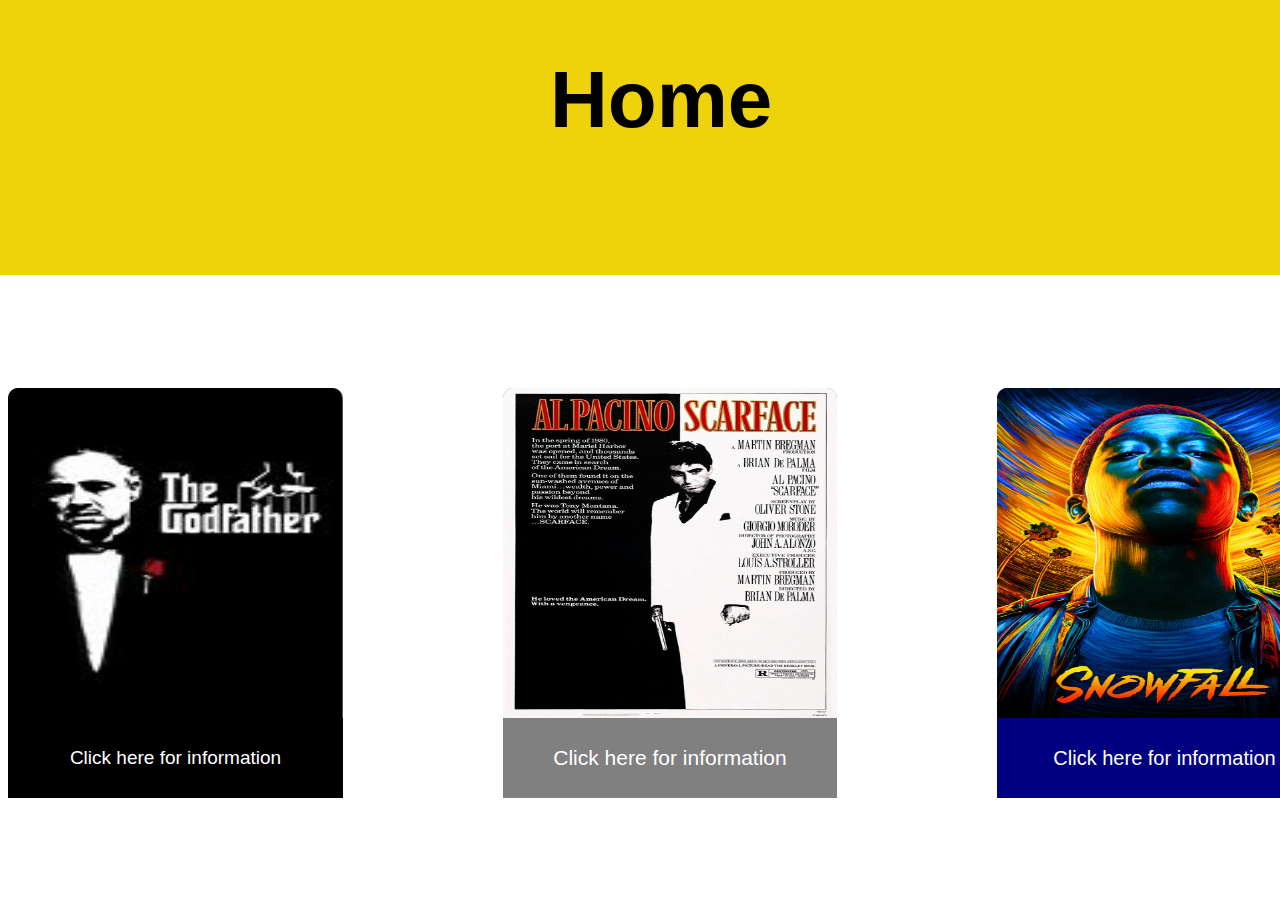
<file: films/main page/index.html>
<!DOCTYPE html>
<html lang="en">
<head>
    <meta charset="UTF-8">
    <meta name="viewport" content="width=device-width, initial-scale=1.0">
    <link rel="stylesheet" href="style.css">
    <title>Home</title>
</head>
<body>
    <header>
        <div class="header">
            <h1>Home</h1>
        </div>
    </header>
    <main>
        <nav>
        <div class="movie1">
            <img class="godfather" src="../images/OIP (1).jpg" alt="godfather">
            <button class="nav1">
                <a class="information1" href="../godfather/godfather.html">Click here for information</a>
            </button>
        </div>
        <div class="movie2">
            <img class="scarface" src="../images/MV5BNjdjNGQ4NDEtNTEwYS00MTgxLTliYzQtYzE2ZDRiZjFhZmNlXkEyXkFqcGdeQXVyNjU0OTQ0OTY@._V1_FMjpg_UX1000_.jpg" alt="scarface">
            <button class="nav2">
                <a class="information2" href="../scarface/scarface.html">Click here for information</a>
            </button>
        </div>
        <div class="movie3">
            <img class="snowfall" src="../images/R.jpg" alt="snowfall">
            <button class="nav3">
                <a href="../snowfall/snowfall.html" class="information3">Click here for information</a>
            </button>
        </div>
        </nav>
    </main>
</body>
</html>
</file>
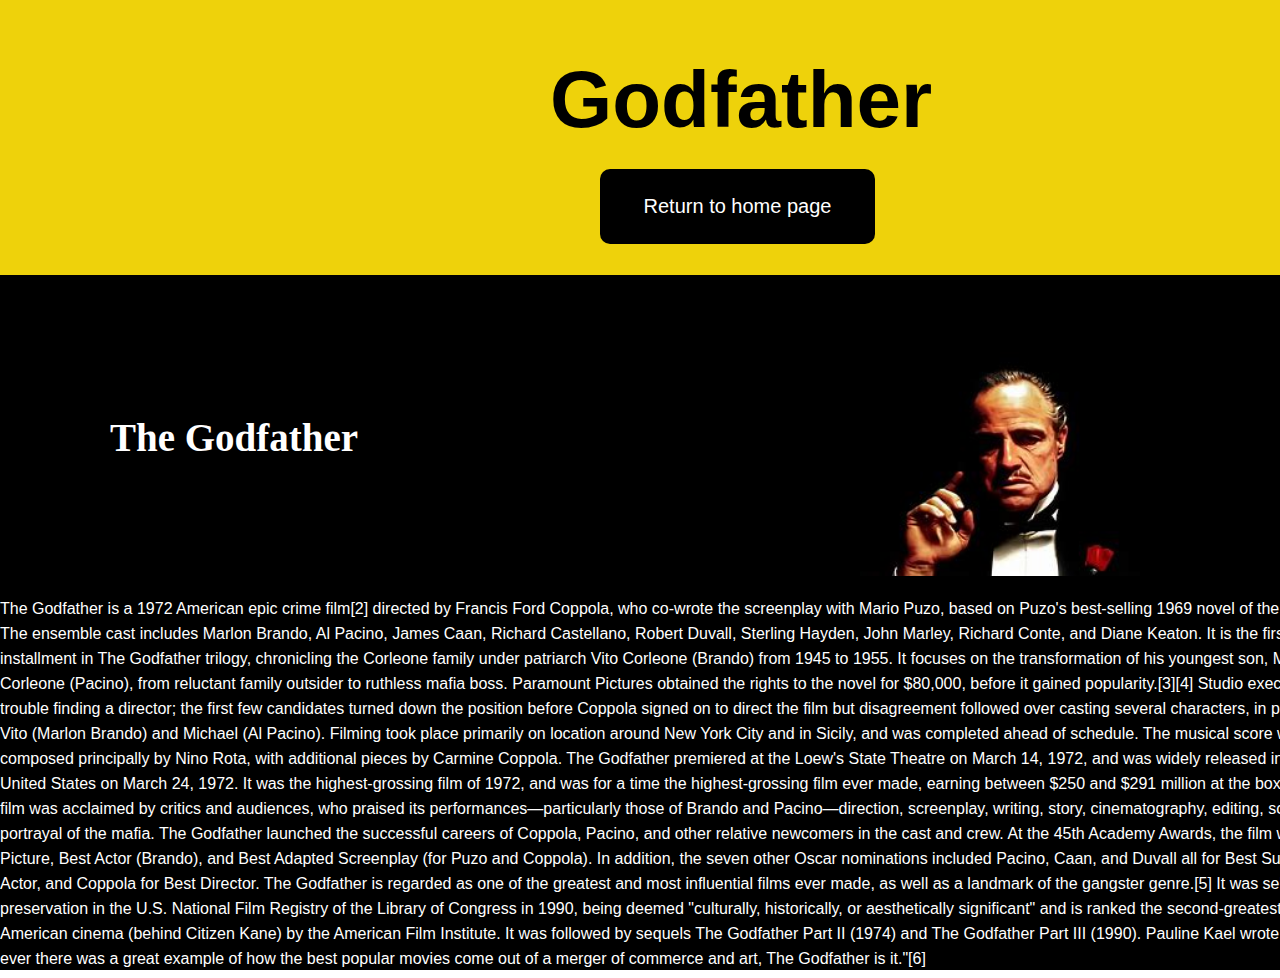
<file: films/godfather/godfather.html>
<!DOCTYPE html>
<html lang="en">
<head>
    <meta charset="UTF-8">
    <meta name="viewport" content="width=device-width, initial-scale=1.0">
    <link rel="stylesheet" href="./godfather.css">
    <title>The Godfather</title>
</head>
<body>
    <header>
        <div class="header">
            <h1>Godfather</h1>
            <button class="home">
                <a href="../main page/index.html">Return to home page</a>
            </button>
        </div>
    </header>
    <main>
        <div class="black">
            <h2>The Godfather </h2>
            <img class="vito" src="../images/download.jpg" alt="vito corleone">
            <p class="information">The Godfather is a 1972 American epic crime film[2] directed by Francis Ford Coppola, who co-wrote the screenplay with Mario Puzo, based on Puzo's best-selling 1969 novel of the same title. The ensemble cast includes Marlon Brando, Al Pacino, James Caan, Richard Castellano, Robert Duvall, Sterling Hayden, John Marley, Richard Conte, and Diane Keaton. It is the first installment in The Godfather trilogy, chronicling the Corleone family under patriarch Vito Corleone (Brando) from 1945 to 1955. It focuses on the transformation of his youngest son, Michael Corleone (Pacino), from reluctant family outsider to ruthless mafia boss.

                Paramount Pictures obtained the rights to the novel for $80,000, before it gained popularity.[3][4] Studio executives had trouble finding a director; the first few candidates turned down the position before Coppola signed on to direct the film but disagreement followed over casting several characters, in particular, Vito (Marlon Brando) and Michael (Al Pacino). Filming took place primarily on location around New York City and in Sicily, and was completed ahead of schedule. The musical score was composed principally by Nino Rota, with additional pieces by Carmine Coppola.
                
                The Godfather premiered at the Loew's State Theatre on March 14, 1972, and was widely released in the United States on March 24, 1972. It was the highest-grossing film of 1972, and was for a time the highest-grossing film ever made, earning between $250 and $291 million at the box office. The film was acclaimed by critics and audiences, who praised its performances—particularly those of Brando and Pacino—direction, screenplay, writing, story, cinematography, editing, score, and portrayal of the mafia. The Godfather launched the successful careers of Coppola, Pacino, and other relative newcomers in the cast and crew. At the 45th Academy Awards, the film won Best Picture, Best Actor (Brando), and Best Adapted Screenplay (for Puzo and Coppola). In addition, the seven other Oscar nominations included Pacino, Caan, and Duvall all for Best Supporting Actor, and Coppola for Best Director.
                
                The Godfather is regarded as one of the greatest and most influential films ever made, as well as a landmark of the gangster genre.[5] It was selected for preservation in the U.S. National Film Registry of the Library of Congress in 1990, being deemed "culturally, historically, or aesthetically significant" and is ranked the second-greatest film in American cinema (behind Citizen Kane) by the American Film Institute. It was followed by sequels The Godfather Part II (1974) and The Godfather Part III (1990). Pauline Kael wrote that "If ever there was a great example of how the best popular movies come out of a merger of commerce and art, The Godfather is it."[6]</p>
        </div>
    </main>
</body>
</html>
</file>
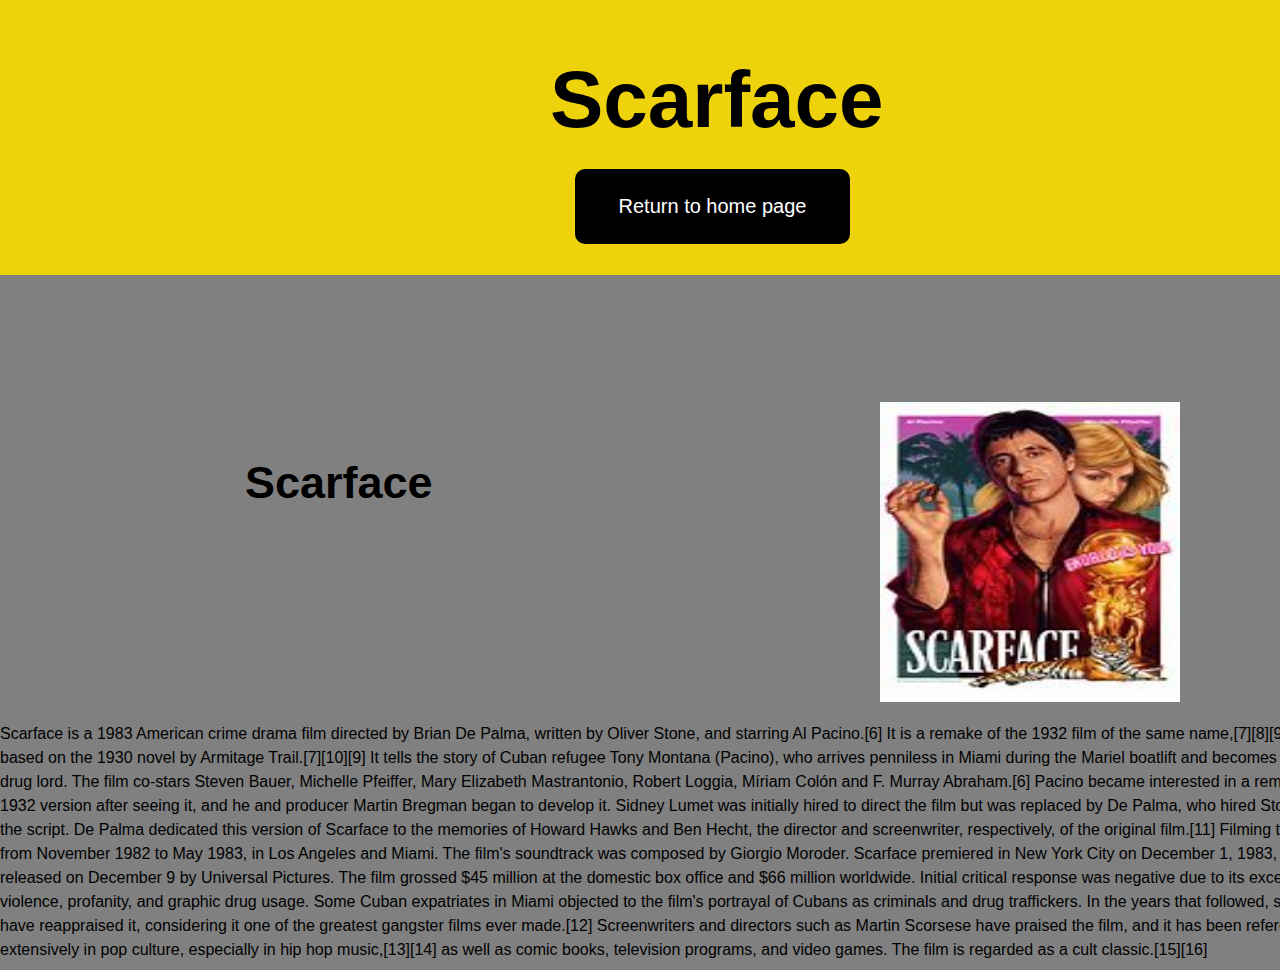
<file: films/scarface/scarface.html>
<!DOCTYPE html>
<html lang="en">
<head>
    <meta charset="UTF-8">
    <meta name="viewport" content="width=\, initial-scale=1.0">
    <link rel="stylesheet" href="scarface.css">
    <title>Scarface</title>
</head>
<body>
    <header>
        <div class="header">
            <h1>Scarface</h1>
            <button class="home">
                <a href="../main page/index.html">Return to home page</a>
            </button>
        </div>
    </header>
    <main>
        <div class="gray">
            <h2><strong>Scarface</strong></h2>
            <img class="tony" src="../images/OIP.jpg" alt="tony montana">
            <p class="information">
                Scarface is a 1983 American crime drama film directed by Brian De Palma, written by Oliver Stone, and starring Al Pacino.[6] It is a remake of the 1932 film of the same name,[7][8][9] in turn based on the 1930 novel by Armitage Trail.[7][10][9] It tells the story of Cuban refugee Tony Montana (Pacino), who arrives penniless in Miami during the Mariel boatlift and becomes a powerful drug lord. The film co-stars Steven Bauer, Michelle Pfeiffer, Mary Elizabeth Mastrantonio, Robert Loggia, Míriam Colón and F. Murray Abraham.[6]

                Pacino became interested in a remake of the 1932 version after seeing it, and he and producer Martin Bregman began to develop it. Sidney Lumet was initially hired to direct the film but was replaced by De Palma, who hired Stone to write the script. De Palma dedicated this version of Scarface to the memories of Howard Hawks and Ben Hecht, the director and screenwriter, respectively, of the original film.[11] Filming took place from November 1982 to May 1983, in Los Angeles and Miami. The film's soundtrack was composed by Giorgio Moroder.
                
                Scarface premiered in New York City on December 1, 1983, and was released on December 9 by Universal Pictures. The film grossed $45 million at the domestic box office and $66 million worldwide. Initial critical response was negative due to its excessive violence, profanity, and graphic drug usage. Some Cuban expatriates in Miami objected to the film's portrayal of Cubans as criminals and drug traffickers. In the years that followed, some critics have reappraised it, considering it one of the greatest gangster films ever made.[12] Screenwriters and directors such as Martin Scorsese have praised the film, and it has been referenced extensively in pop culture, especially in hip hop music,[13][14] as well as comic books, television programs, and video games. The film is regarded as a cult classic.[15][16]
            </p>

        </div>
    </main>
</html>
</file>
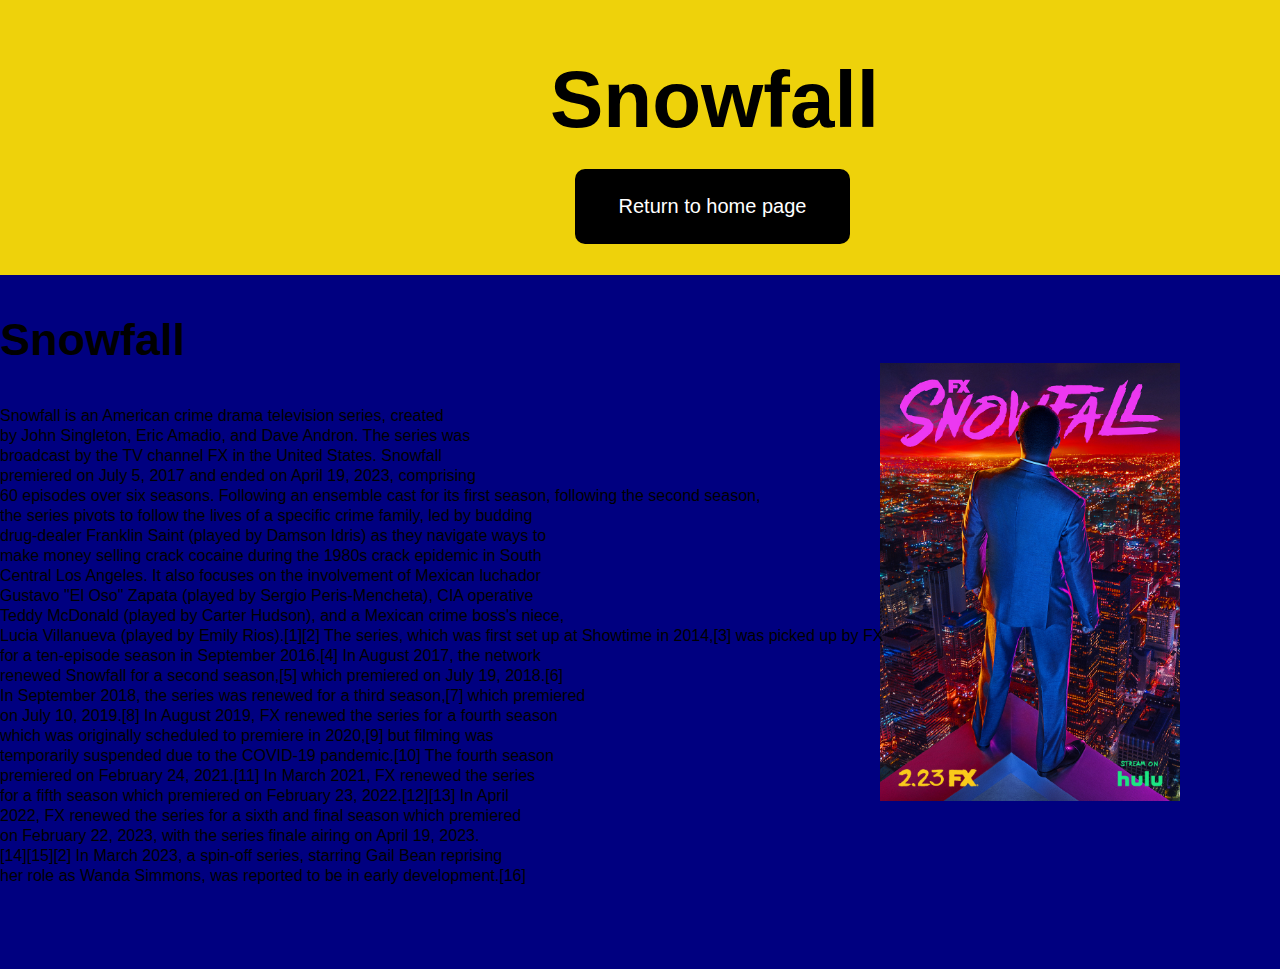
<file: films/snowfall/snowfall.html>
<!DOCTYPE html>
<html lang="en">
<head>
    <meta charset="UTF-8">
    <meta name="viewport" content="width=device-width, initial-scale=1.0">
    <link rel="stylesheet" href="snowfall.css">
    <title>Snowfall</title>
</head>
<body>
    <header>
        <div class="header">
            <h1>Snowfall</h1>
            <button class="home">
                <a href="../main page/index.html">Return to home page</a>
            </button>
        </div>
    </header>
    <main>
        <div class="navy">
            <h2>Snowfall</h2>
            <img class="franklin" src="../images/R (1).jpg" alt="franklin saint">
            <p class="information">
                Snowfall is an American crime drama television series, created <br>
                 by John Singleton, Eric Amadio, and Dave Andron. The series was <br>
                  broadcast by the TV channel FX in the United States. Snowfall <br>
                   premiered on July 5, 2017 and ended on April 19, 2023, comprising <br>
                    60 episodes over six seasons.

Following an ensemble cast for its first season, following the second season, <br>
 the series pivots to follow the lives of a specific crime family, led by budding <br>
  drug-dealer Franklin Saint (played by Damson Idris) as they navigate ways to <br>
   make money selling crack cocaine during the 1980s crack epidemic in South <br>
    Central Los Angeles. It also focuses on the involvement of Mexican luchador <br>
     Gustavo "El Oso" Zapata (played by Sergio Peris-Mencheta), CIA operative <br>
      Teddy McDonald (played by Carter Hudson), and a Mexican crime boss's niece, <br>
       Lucia Villanueva (played by Emily Rios).[1][2]

The series, which was first set up at Showtime in 2014,[3] was picked up by FX <br>
 for a ten-episode season in September 2016.[4] In August 2017, the network <br>
  renewed Snowfall for a second season,[5] which premiered on July 19, 2018.[6] <br>
   In September 2018, the series was renewed for a third season,[7] which premiered <br>
    on July 10, 2019.[8] In August 2019, FX renewed the series for a fourth season <br>
     which was originally scheduled to premiere in 2020,[9] but filming was <br>
      temporarily suspended due to the COVID-19 pandemic.[10] The fourth season <br>
       premiered on February 24, 2021.[11] In March 2021, FX renewed the series <br>
        for a fifth season which premiered on February 23, 2022.[12][13] In April <br>
         2022, FX renewed the series for a sixth and final season which premiered <br>
          on February 22, 2023, with the series finale airing on April 19, 2023. <br>
          [14][15][2] In March 2023, a spin-off series, starring Gail Bean reprising <br>
           her role as Wanda Simmons, was reported to be in early development.[16]
            </p>

        </div>
    </main>
</body>
</html>
</file>
<file: films/main page/style.css>
*{
    box-sizing: border-box;
}

.header{
    background-color: #EED20B;
    width: 1360px;
    height: 275px;
    position: absolute;
    top: 0;
    left: 0;
}

h1{
    font-size: 80px;
    font-family: sans-serif;
    margin-left: 550px;
}
nav{
    display: flex;
    flex-direction: row;
}


.movie1{
    width: 335px;
    height: 410px;
    margin-top: 380px;
    background-color: #5B524F;
    border-top-left-radius: 10px;
    border-top-right-radius: 10px;

}

.godfather{
    width: 334px;
    margin-left: 0px;
    height: 330px;
    border-top-left-radius: 10px;
    border-top-right-radius: 10px;
}

.nav1{
    width: 335px;
    height: 80px;
    margin-top: -4px;
    background-color: black;
    border-style: hidden;
    transition: 0.5s;
}


.information1{
    color: white;
    text-decoration: none;
    font-size: 19px;
    font-family: sans-serif
}


.nav1:hover{
background-color: #EAB206 ;
cursor: pointer;
}

.movie2{
    background-color: gray;
    height: 410px;
    width: 335px;
    margin-top: 380px;
    margin-left: 160px;
    border-top-left-radius: 10px;
    border-top-right-radius: 10px;
}


.scarface{
    width: 334px;
    height: 330px;
    border-top-left-radius: 10px;
    border-top-right-radius: 10px;
}

.nav2{
    width: 334px;
    height: 78px;
    margin-top: -3px;
    background-color: gray;
    border-style: hidden;
    transition: 0.5s;
}
.information2{
    font-family: sans-serif;
    text-decoration: none;
    font-size: 21px;
    color: white;
    width: 334px;
    height: 75px;
}



.nav2:hover{
   background-color: #F35320 ; 
   cursor:pointer
}

.information2:hover{
    color: black;
}


.movie3{
    background-color: navy;
    width: 335px;
    height: 410px;
    margin-left: 160px;
    margin-top: 380px;
    border-top-left-radius: 10px;
    border-top-right-radius: 10px;
}

.snowfall{
    width: 335px;
    height: 330px;
    border-top-left-radius: 10px;
    border-top-right-radius: 10px;}

.nav3{
    width: 335px;
    height: 80px;
    margin-top: -4px;
    background-color: navy;
    border-style: hidden;
    transition: 0.5s;
}

.information3{
    color: white;
    text-decoration: none;
    font-size: 20px;
    font-family: sans-serif;
}


.nav3:hover{
    background-color: black;
    cursor: pointer;
}
</file>
<file: films/godfather/godfather.css>
*{
    box-sizing: border-box;
}
.header{
    background-color: #EED20B;
    width: 1360px;
    height: 275px;
    position: absolute;
    top: 0;
    left: 0;
}

h1{
    font-size: 80px;
    font-family: sans-serif;
    margin-left: 550px;
}
.home{
    margin-left: 600px;
    width: 275px;
    height: 75px;
    margin-top: -35px;
    background-color: black;
    border-style: hidden;
    border-radius: 10px;
    transition: 0.5s;

}

a{
    text-decoration: none;
    color: white;
    font-family: sans-serif;
    font-size: 20px;
}

.home:hover{
    background-color: #F35320;
    cursor: pointer;
}
.black{
    width: 1360px;
    height: 695px;
    background-color: black;
    margin-top: 275px;
    margin-left: -8px;
}

.vito{
    margin-left: 820px;
    width: 320px;
}

h2{
    color: white;
    position: relative;
    top: 140px;
    font-size: 39px;
    left: 110px;
}



.information{
    color: white;
    font-family: sans-serif;
    line-height: 25px;
}
</file>
<file: films/scarface/scarface.css>
*{
    box-sizing: border-box;
}
.header{
    background-color: #EED20B;
    width: 1360px;
    height: 275px;
    position: absolute;
    top: 0;
    left: 0;
}

h1{
    font-size: 80px;
    font-family: sans-serif;
    margin-left: 550px;
}
.home{
    margin-left: 575px;
    width: 275px;
    height: 75px;
    margin-top: -35px;
    background-color: black;
    border-style: hidden;
    border-radius: 10px;
    transition: 0.5s;

}

a{
    text-decoration: none;
    color: white;
    font-family: sans-serif;
    font-size: 20px;
}

.home:hover{
    background-color: #F35320;
    cursor: pointer;
}


.gray{
    background-color: gray;
    width: 1360px;
    margin-top: 267px;
    height: 695px;
    position: absolute;
    left: 0;
}


.tony{
    width: 300px;
    height: 300px;
    margin-left: 880px;
}
h2{
    font-family: sans-serif;
    font-size: 45px;
    position: relative;
    top: 145px;
    left: 245px;
}

.information{
    font-family: sans-serif;
    line-height: 24px;
}
</file>
<file: films/snowfall/snowfall.css>
*{
    box-sizing: border-box;
}
.header{
    background-color: #EED20B;
    width: 1360px;
    height: 275px;
    position: absolute;
    top: 0;
    left: 0;
}

h1{
    font-size: 80px;
    font-family: sans-serif;
    margin-left: 550px;
}
.home{
    margin-left: 575px;
    width: 275px;
    height: 75px;
    margin-top: -35px;
    background-color: black;
    border-style: hidden;
    border-radius: 10px;
    transition: 0.5s;

}

a{
    text-decoration: none;
    color: white;
    font-family: sans-serif;
    font-size: 20px;
}

.home:hover{
    background-color: #F35320;
    cursor: pointer;
}


.navy{
    width: 1360px;
    margin-top: 274px;
    height: 695px;
    background-color: navy;
    margin-left: -8px;
}

.franklin{
    width: 300px;
    margin-left: 880px
}
h2{
    font-size: 45px;
    font-family: sans-serif;
    position: relative;
    top: 40px;
}
.information{
    position: absolute;
    top: 390px;
    font-family: sans-serif;
    line-height: 20px;
}
</file>
